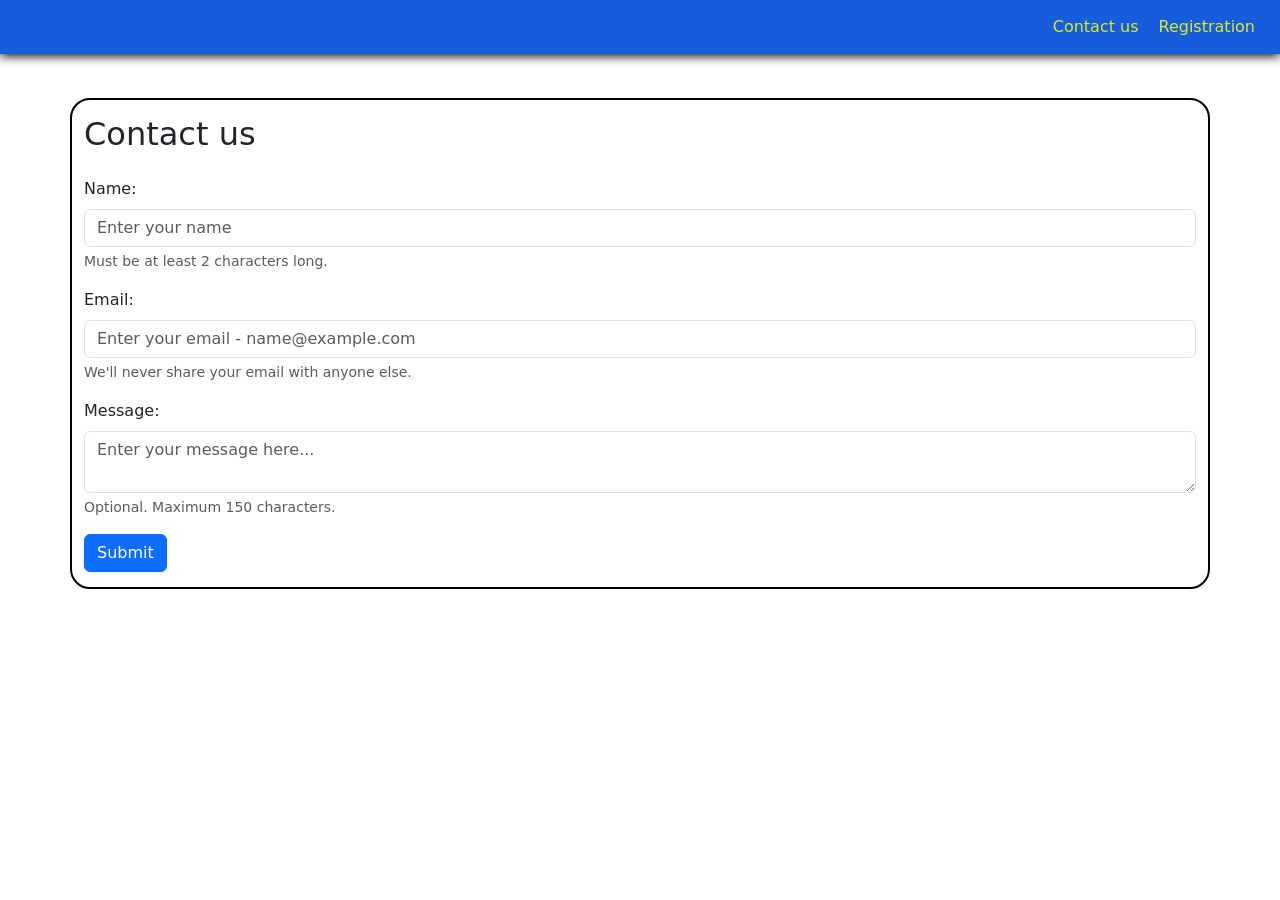
<file: index.html>
<!DOCTYPE html>
<html lang="en">
<head>
    <meta charset="UTF-8">
    <title>Forms</title>
    <link rel="stylesheet" href="style.css">
    <link href="https://cdn.jsdelivr.net/npm/bootstrap@5.3.3/dist/css/bootstrap.min.css" rel="stylesheet" integrity="sha384-QWTKZyjpPEjISv5WaRU9OFeRpok6YctnYmDr5pNlyT2bRjXh0JMhjY6hW+ALEwIH" crossorigin="anonymous">
</head>
<body>
    <div class="nav-bar">
    <ul>
        <li><a href="index.html">Contact us</a></li>
        <li><a href="registration.html">Registration</a></li>
    </ul>
</div>
    <div class="container mt-5" >
        <h2 class="mb-4">Contact us</h2>

        <form class="needs-validation" method="post" novalidate>
                <div class="mb-3">
                    <label for="name" class="form-label">Name:</label>
                    <input type="text" class="form-control" id="name" name="name" placeholder="Enter your name" minlength="2" required aria-describedby="nameHelp">
                    <div id="nameHelp" class="form-text">Must be at least 2 characters long.</div>
                    <div class="invalid-feedback">
                        The length of name should be at least 2 characters
                    </div>
                    <div class="valid-feedback">
                        Looks good!
                    </div>
                </div>

                <div class="mb-3">
                    <label for="email" class="form-label">Email:</label>
                    <input type="email" class="form-control" id="email" name="email" placeholder="Enter your email - name@example.com" minlength="12" required aria-describedby="emailHelp">
                    <div id="emailHelp" class="form-text">We'll never share your email with anyone else.</div>
                    <div class="invalid-feedback">
                        Email should contain "@"
                    </div>
                    <div class="valid-feedback">
                        Looks good!
                    </div>
                </div>

                <div class="mb-3">
                    <label for="message" class="form-label">Message:</label>
                    <textarea id="message" class="form-control" name="message" placeholder="Enter your message here..." maxlength="150" aria-describedby="messageHelp"></textarea>
                    <div id="messageHelp" class="form-text">Optional. Maximum 150 characters.</div>
                </div>
                <div>
                    <button type="submit" class="btn btn-primary">Submit</button>
                </div>
        </form>
    </div>

    <script>
        (function () {
            'use strict'
            var forms = document.querySelectorAll('.needs-validation')

            Array.prototype.slice.call(forms)
                .forEach(function (form) {
                    form.addEventListener('submit', function (event) {
                        if (!form.checkValidity()) {
                            event.preventDefault()
                            event.stopPropagation()
                        }
                        form.classList.add('was-validated')
                    }, false)
                })
        })()
    </script>
    <script src="https://cdn.jsdelivr.net/npm/bootstrap@5.3.3/dist/js/bootstrap.bundle.min.js" integrity="sha384-YvpcrYf0tY3lHB60NNkmXc5s9fDVZLESaAA55NDzOxhy9GkcIdslK1eN7N6jIeHz" crossorigin="anonymous"></script>
</body>
</html>
</file>
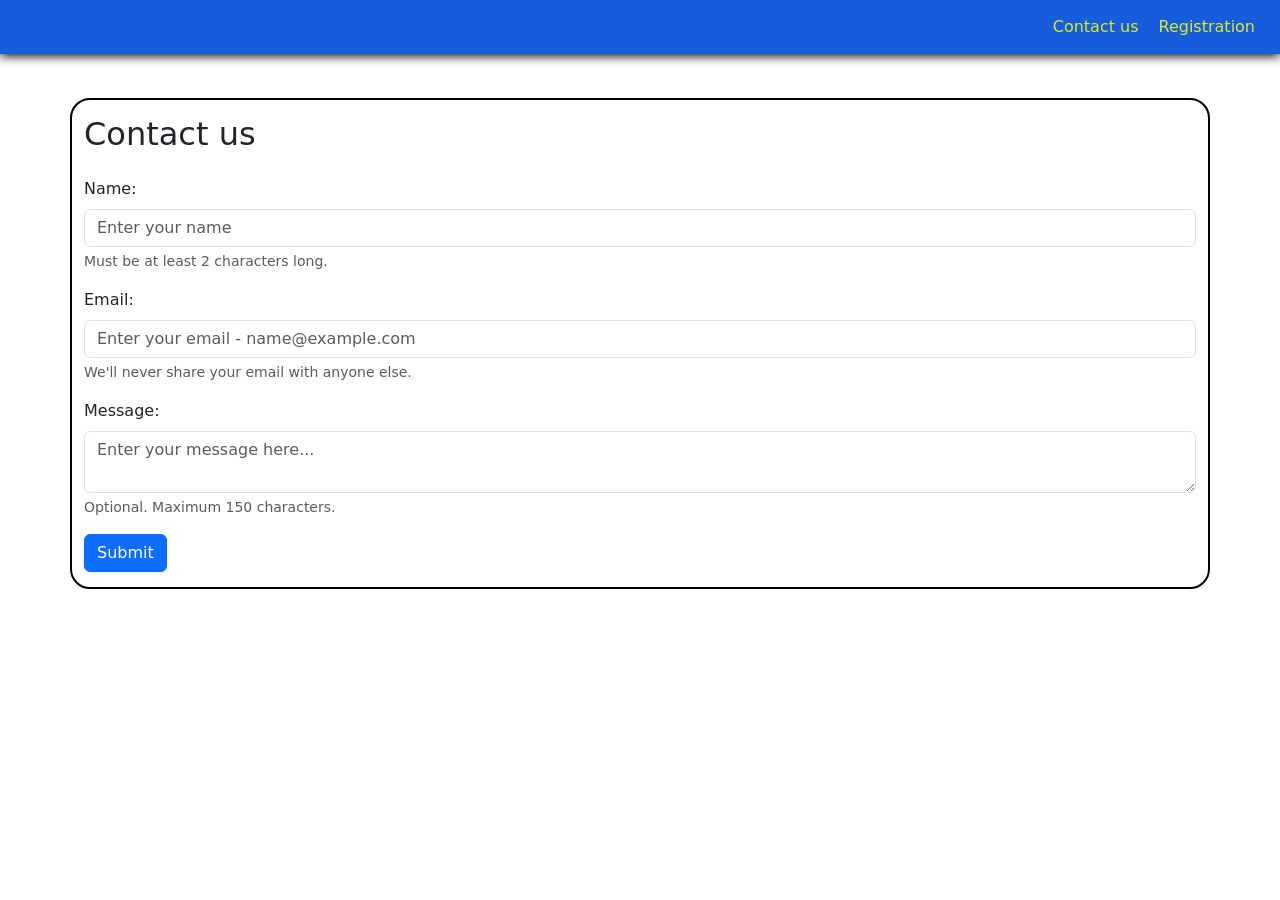
<file: contact_us.html>
<!DOCTYPE html>
<html lang="en">
<head>
    <meta charset="UTF-8">
    <title>Forms</title>
    <link rel="stylesheet" href="style.css">
    <link href="https://cdn.jsdelivr.net/npm/bootstrap@5.3.3/dist/css/bootstrap.min.css" rel="stylesheet" integrity="sha384-QWTKZyjpPEjISv5WaRU9OFeRpok6YctnYmDr5pNlyT2bRjXh0JMhjY6hW+ALEwIH" crossorigin="anonymous">
</head>
<body>
    <div class="nav-bar">
    <ul>
        <li><a href="contact_us.html">Contact us</a></li>
        <li><a href="registration.html">Registration</a></li>
    </ul>
</div>
    <div class="container mt-5" >
        <h2 class="mb-4">Contact us</h2>

        <form class="needs-validation" method="post" novalidate>
                <div class="mb-3">
                    <label for="name" class="form-label">Name:</label>
                    <input type="text" class="form-control" id="name" name="name" placeholder="Enter your name" minlength="2" required aria-describedby="nameHelp">
                    <div id="nameHelp" class="form-text">Must be at least 2 characters long.</div>
                    <div class="invalid-feedback">
                        The length of name should be at least 2 characters
                    </div>
                    <div class="valid-feedback">
                        Looks good!
                    </div>
                </div>

                <div class="mb-3">
                    <label for="email" class="form-label">Email:</label>
                    <input type="email" class="form-control" id="email" name="email" placeholder="Enter your email - name@example.com" minlength="12" required aria-describedby="emailHelp">
                    <div id="emailHelp" class="form-text">We'll never share your email with anyone else.</div>
                    <div class="invalid-feedback">
                        Email should contain "@"
                    </div>
                    <div class="valid-feedback">
                        Looks good!
                    </div>
                </div>

                <div class="mb-3">
                    <label for="message" class="form-label">Message:</label>
                    <textarea id="message" class="form-control" name="message" placeholder="Enter your message here..." maxlength="150" aria-describedby="messageHelp"></textarea>
                    <div id="messageHelp" class="form-text">Optional. Maximum 150 characters.</div>
                </div>
                <div>
                    <button type="submit" class="btn btn-primary">Submit</button>
                </div>
        </form>
    </div>

    <script>
        (function () {
            'use strict'
            var forms = document.querySelectorAll('.needs-validation')

            Array.prototype.slice.call(forms)
                .forEach(function (form) {
                    form.addEventListener('submit', function (event) {
                        if (!form.checkValidity()) {
                            event.preventDefault()
                            event.stopPropagation()
                        }
                        form.classList.add('was-validated')
                    }, false)
                })
        })()
    </script>
    <script src="https://cdn.jsdelivr.net/npm/bootstrap@5.3.3/dist/js/bootstrap.bundle.min.js" integrity="sha384-YvpcrYf0tY3lHB60NNkmXc5s9fDVZLESaAA55NDzOxhy9GkcIdslK1eN7N6jIeHz" crossorigin="anonymous"></script>
</body>
</html>
</file>
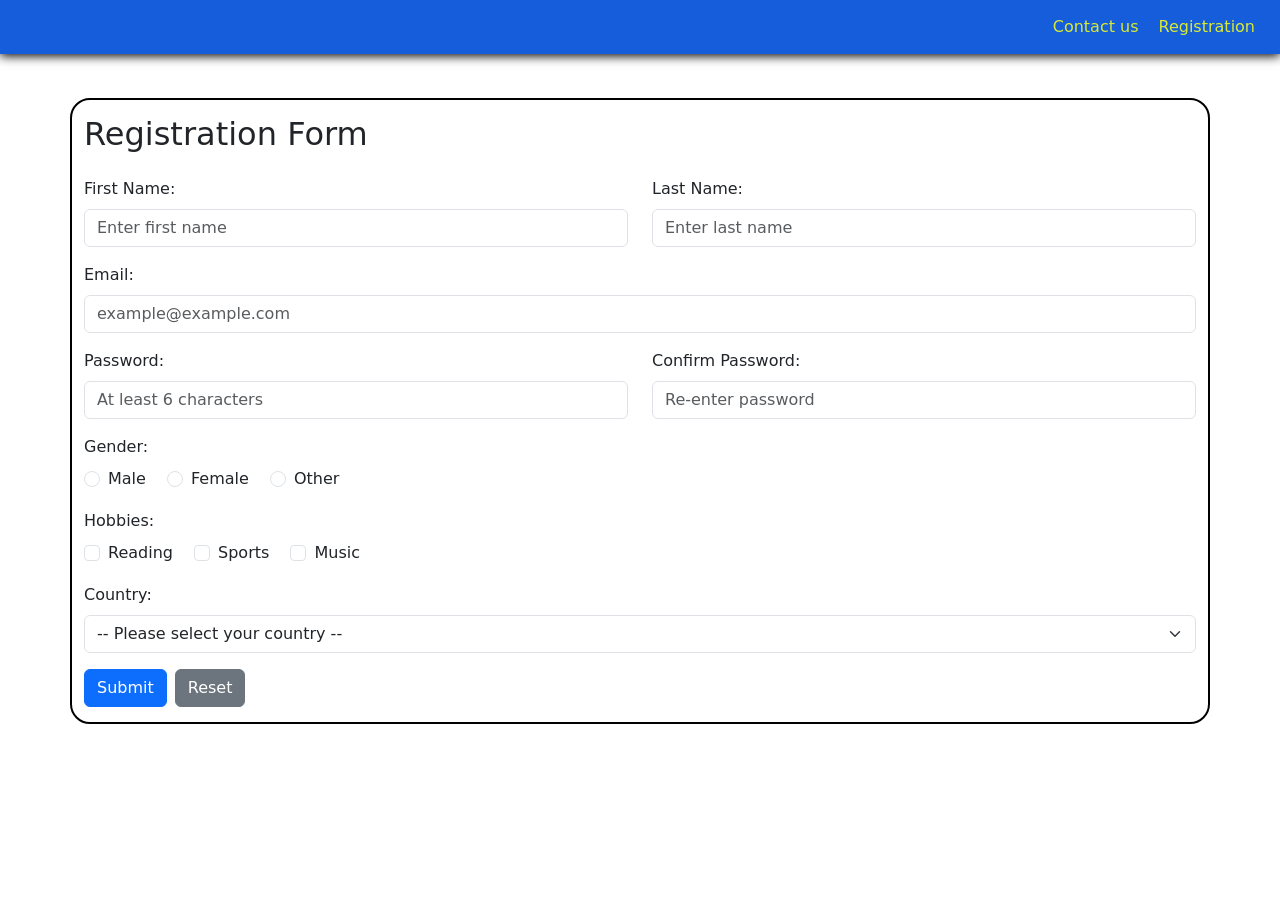
<file: registration.html>
<!DOCTYPE html>
<html lang="ru">
<head>
    <meta charset="UTF-8">
    <title>Registration</title>
    <link rel="stylesheet" href="style.css">
    <link href="https://cdn.jsdelivr.net/npm/bootstrap@5.3.3/dist/css/bootstrap.min.css" rel="stylesheet" integrity="sha384-QWTKZyjpPEjISv5WaRU9OFeRpok6YctnYmDr5pNlyT2bRjXh0JMhjY6hW+ALEwIH" crossorigin="anonymous">
</head>
<body>
    <div class="nav-bar">
        <ul>
            <li><a href="index.html">Contact us</a></li>
            <li><a href="registration.html">Registration</a></li>
        </ul>
    </div>

    <div class="container mt-5 mb-5">
        <h2 class="mb-4">Registration Form</h2>

        <form class="needs-validation" method="post" novalidate>
            <div class="row">
                <div class="col-md-6 mb-3">
                    <label for="firstName" class="form-label">First Name:</label>
                    <input type="text" class="form-control" id="firstName" name="firstName" placeholder="Enter first name" minlength="2" required>
                    <div class="invalid-feedback">
                        First name is required (min 2 characters).
                    </div>
                    <div class="valid-feedback">
                        Looks good!
                    </div>
                </div>

                <div class="col-md-6 mb-3">
                    <label for="lastName" class="form-label">Last Name:</label>
                    <input type="text" class="form-control" id="lastName" name="lastName" placeholder="Enter last name" minlength="2" required>
                    <div class="invalid-feedback">
                        Last name is required (min 2 characters).
                    </div>
                    <div class="valid-feedback">
                        Looks good!
                    </div>
                </div>
            </div>

            <div class="mb-3">
                <label for="email" class="form-label">Email:</label>
                <input type="email" class="form-control" id="email" name="email" placeholder="example@example.com" required>
                <div class="invalid-feedback">
                    Please provide a valid email.
                </div>
                <div class="valid-feedback">
                    Looks good!
                </div>
            </div>

            <div class="row">
                <div class="col-md-6 mb-3">
                    <label for="password" class="form-label">Password:</label>
                    <input type="password" class="form-control" id="password" name="password" placeholder="At least 6 characters" minlength="6" required>
                    <div class="invalid-feedback">
                        Password must be at least 6 characters long.
                    </div>
                    <div class="valid-feedback">
                        Looks good!
                    </div>
                </div>

                <div class="col-md-6 mb-3">
                    <label for="confirmPassword" class="form-label">Confirm Password:</label>
                    <input type="password" class="form-control" id="confirmPassword" name="confirmPassword" placeholder="Re-enter password" minlength="6" required>
                    <div class="invalid-feedback">
                        Please confirm your password.
                    </div>
                    <div class="valid-feedback">
                        Match!
                    </div>
                </div>
            </div>

            <div class="mb-3">
                <label class="form-label d-block">Gender:</label>
                <div class="form-check form-check-inline">
                    <input class="form-check-input" type="radio" name="gender" id="male" value="male" required>
                    <label class="form-check-label" for="male">Male</label>
                </div>
                <div class="form-check form-check-inline">
                    <input class="form-check-input" type="radio" name="gender" id="female" value="female" required>
                    <label class="form-check-label" for="female">Female</label>
                </div>
                <div class="form-check form-check-inline">
                    <input class="form-check-input" type="radio" name="gender" id="other" value="other" required>
                    <label class="form-check-label" for="other">Other</label>
                </div>
            </div>

            <div class="mb-3">
                <label class="form-label d-block">Hobbies:</label>
                <div class="form-check form-check-inline">
                    <input class="form-check-input" type="checkbox" id="hobby1" name="hobbies" value="reading">
                    <label class="form-check-label" for="hobby1">Reading</label>
                </div>
                <div class="form-check form-check-inline">
                    <input class="form-check-input" type="checkbox" id="hobby2" name="hobbies" value="sports">
                    <label class="form-check-label" for="hobby2">Sports</label>
                </div>
                <div class="form-check form-check-inline">
                    <input class="form-check-input" type="checkbox" id="hobby3" name="hobbies" value="music">
                    <label class="form-check-label" for="hobby3">Music</label>
                </div>
            </div>

            <div class="mb-3">
                <label for="country" class="form-label">Country:</label>
                <select class="form-select" id="country" name="country" required>
                    <option value="">-- Please select your country --</option>
                    <option value="kazakhstan">Kazakhstan</option>
                    <option value="usa">Russia</option>
                    <option value="germany">Uzbekistan</option>
                    <option value="uk">Kyrgyzstan</option>
                </select>
                <div class="invalid-feedback">
                    Please select a country.
                </div>
                <div class="valid-feedback">
                    Looks good!
                </div>
            </div>

            <div class="d-flex gap-2">
                <button type="submit" class="btn btn-primary">Submit</button>
                <button type="reset" class="btn btn-secondary">Reset</button>
            </div>
        </form>
    </div>

    <script>
        (function () {
            'use strict'
            var forms = document.querySelectorAll('.needs-validation')

            Array.prototype.slice.call(forms)
                .forEach(function (form) {
                    form.addEventListener('submit', function (event) {
                        if (!form.checkValidity()) {
                            event.preventDefault()
                            event.stopPropagation()
                        }
                        form.classList.add('was-validated')
                    }, false)
                })
        })()
    </script>
    <script src="https://cdn.jsdelivr.net/npm/bootstrap@5.3.3/dist/js/bootstrap.bundle.min.js" integrity="sha384-YvpcrYf0tY3lHB60NNkmXc5s9fDVZLESaAA55NDzOxhy9GkcIdslK1eN7N6jIeHz" crossorigin="anonymous"></script>
</body>
</html>
</file>
<file: style.css>
body {
    margin: 0;
    padding-top: 50px; 
}

.nav-bar {
    position: fixed;
    top: 0;          
    right: 0;   
    width: 100%;
    background-color: #155dda;
    padding: 15px 25px;
    box-shadow: 0 2px 10px black; 
    z-index: 1000;  
}

.nav-bar ul {
    display: flex;          
    list-style: none;  
    justify-content: flex-end;    
    gap: 20px;              
    margin: 0;
    padding: 0;
}

.nav-bar a {
    text-decoration: none;  
    color: rgb(216, 234, 52);        
    font-weight: 500;
}

.nav-bar a:hover {
    color: #ffffff;         
}

.container {
    max-width: 700px;
    border: 2px solid black;
    border-radius: 20px;
    padding: 15px;
}
</file>
